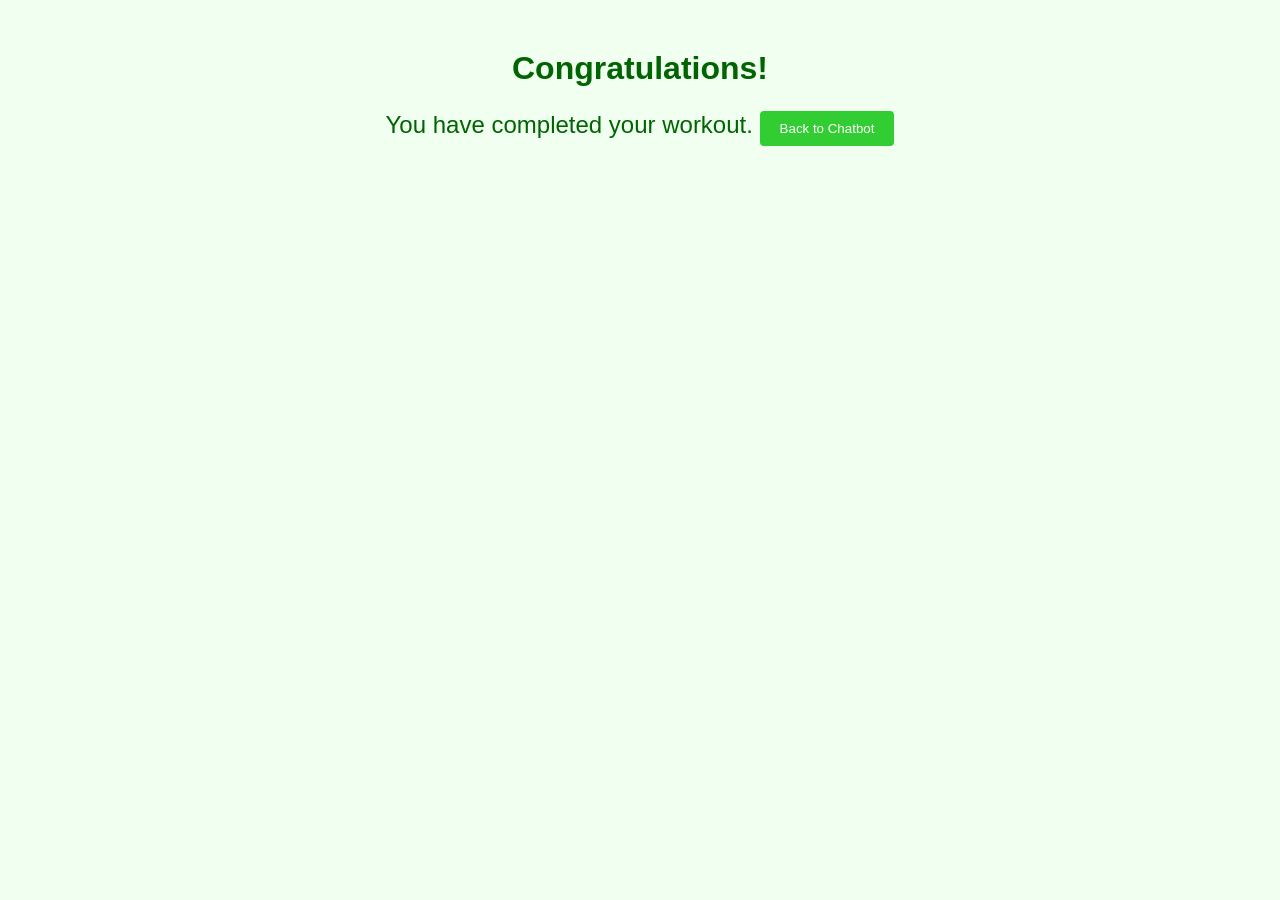
<file: RAG/templates/workout_complete.html>
<!DOCTYPE html>
<html lang="en">

<head>
    <meta charset="UTF-8">
    <meta name="viewport" content="width=device-width, initial-scale=1.0">
    <title>Workout Complete</title>
    <style>
        body {
            font-family: Arial, sans-serif;
            text-align: center;
            background: #F0FFF0;
            color: #006400;
        }

        .container {
            margin-top: 50px;
        }

        .complete-message {
            font-size: 24px;
            margin-bottom: 20px;
        }

        button {
            background: #32CD32;
            color: #fff;
            padding: 10px 20px;
            border: none;
            border-radius: 4px;
            cursor: pointer;
        }

        button:hover {
            background: #228B22;
        }
    </style>
</head>

<body>
    <div class="container">
        <h1>Congratulations!</h1>
        <p class="complete-message">You have completed your workout.
            <button onclick="window.location.href='/chatbot'">Back to Chatbot</button>



    </div>
</body>

</html>
</file>
